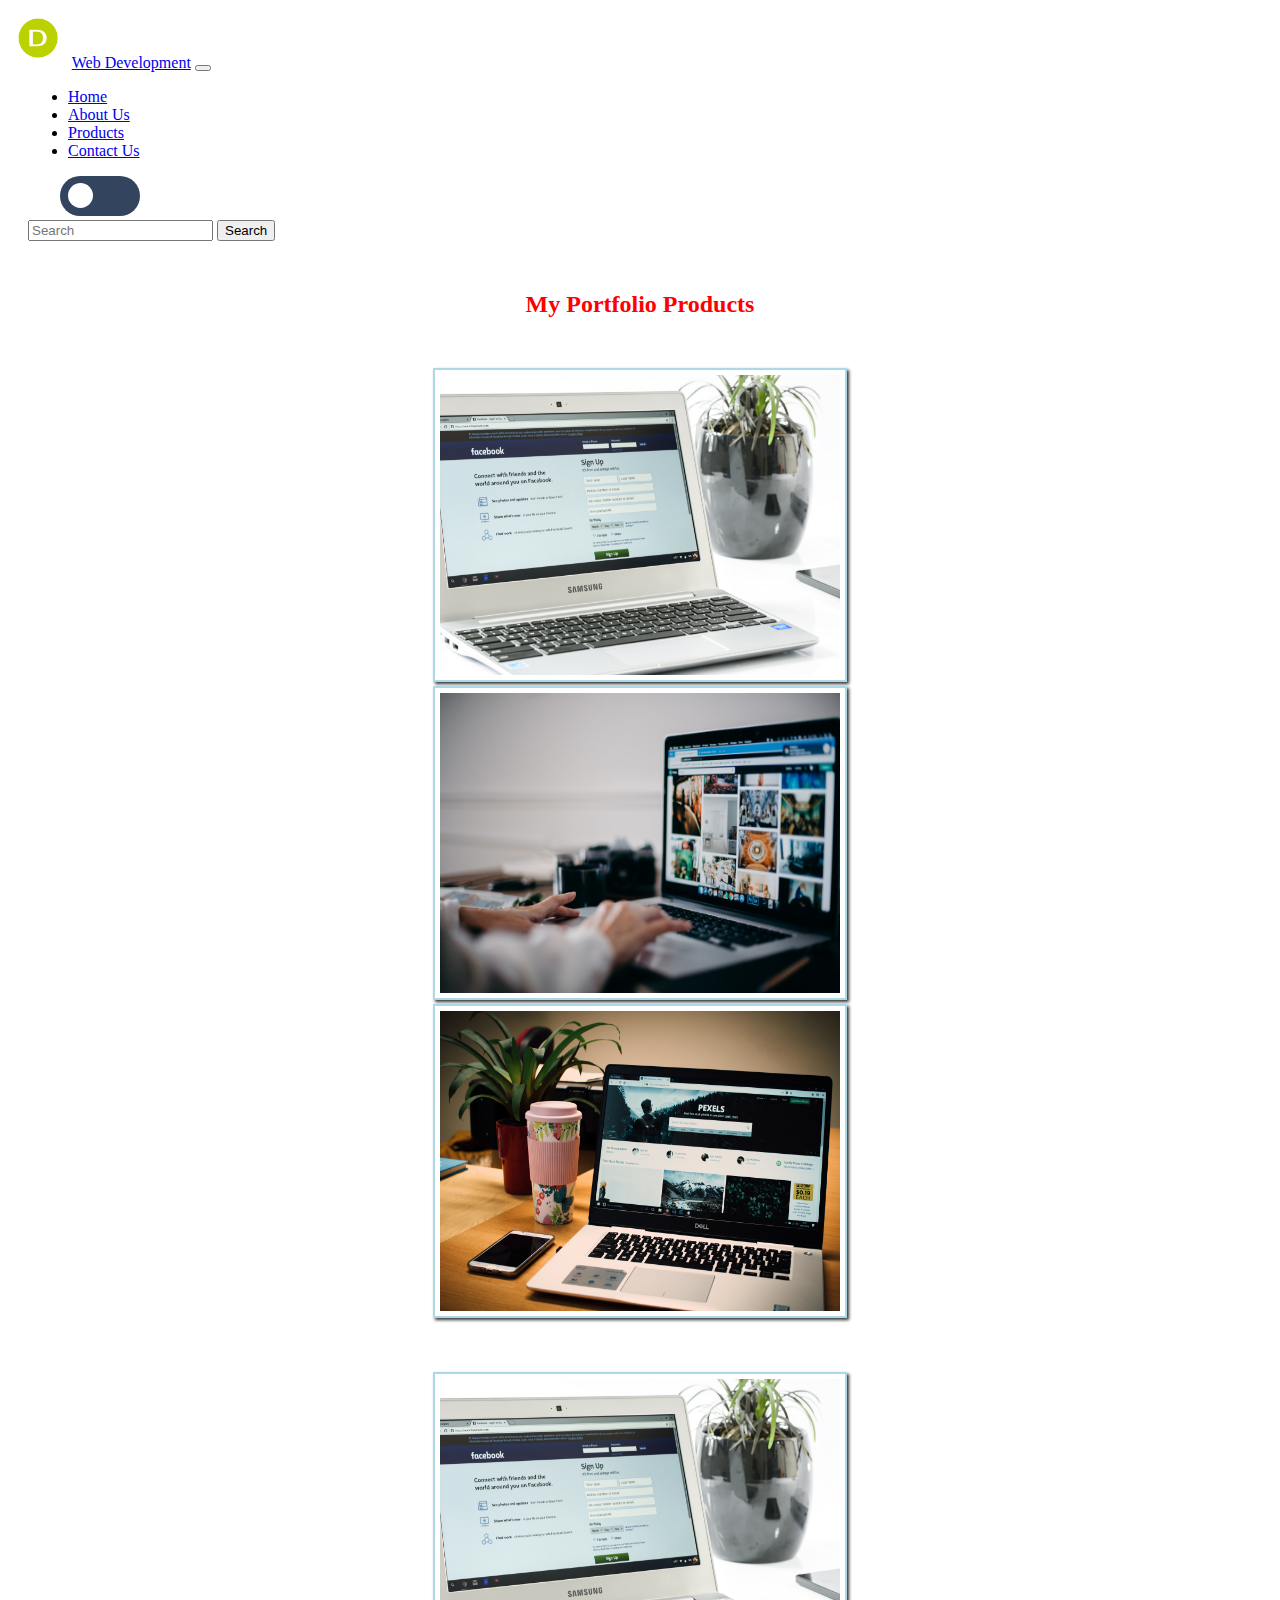
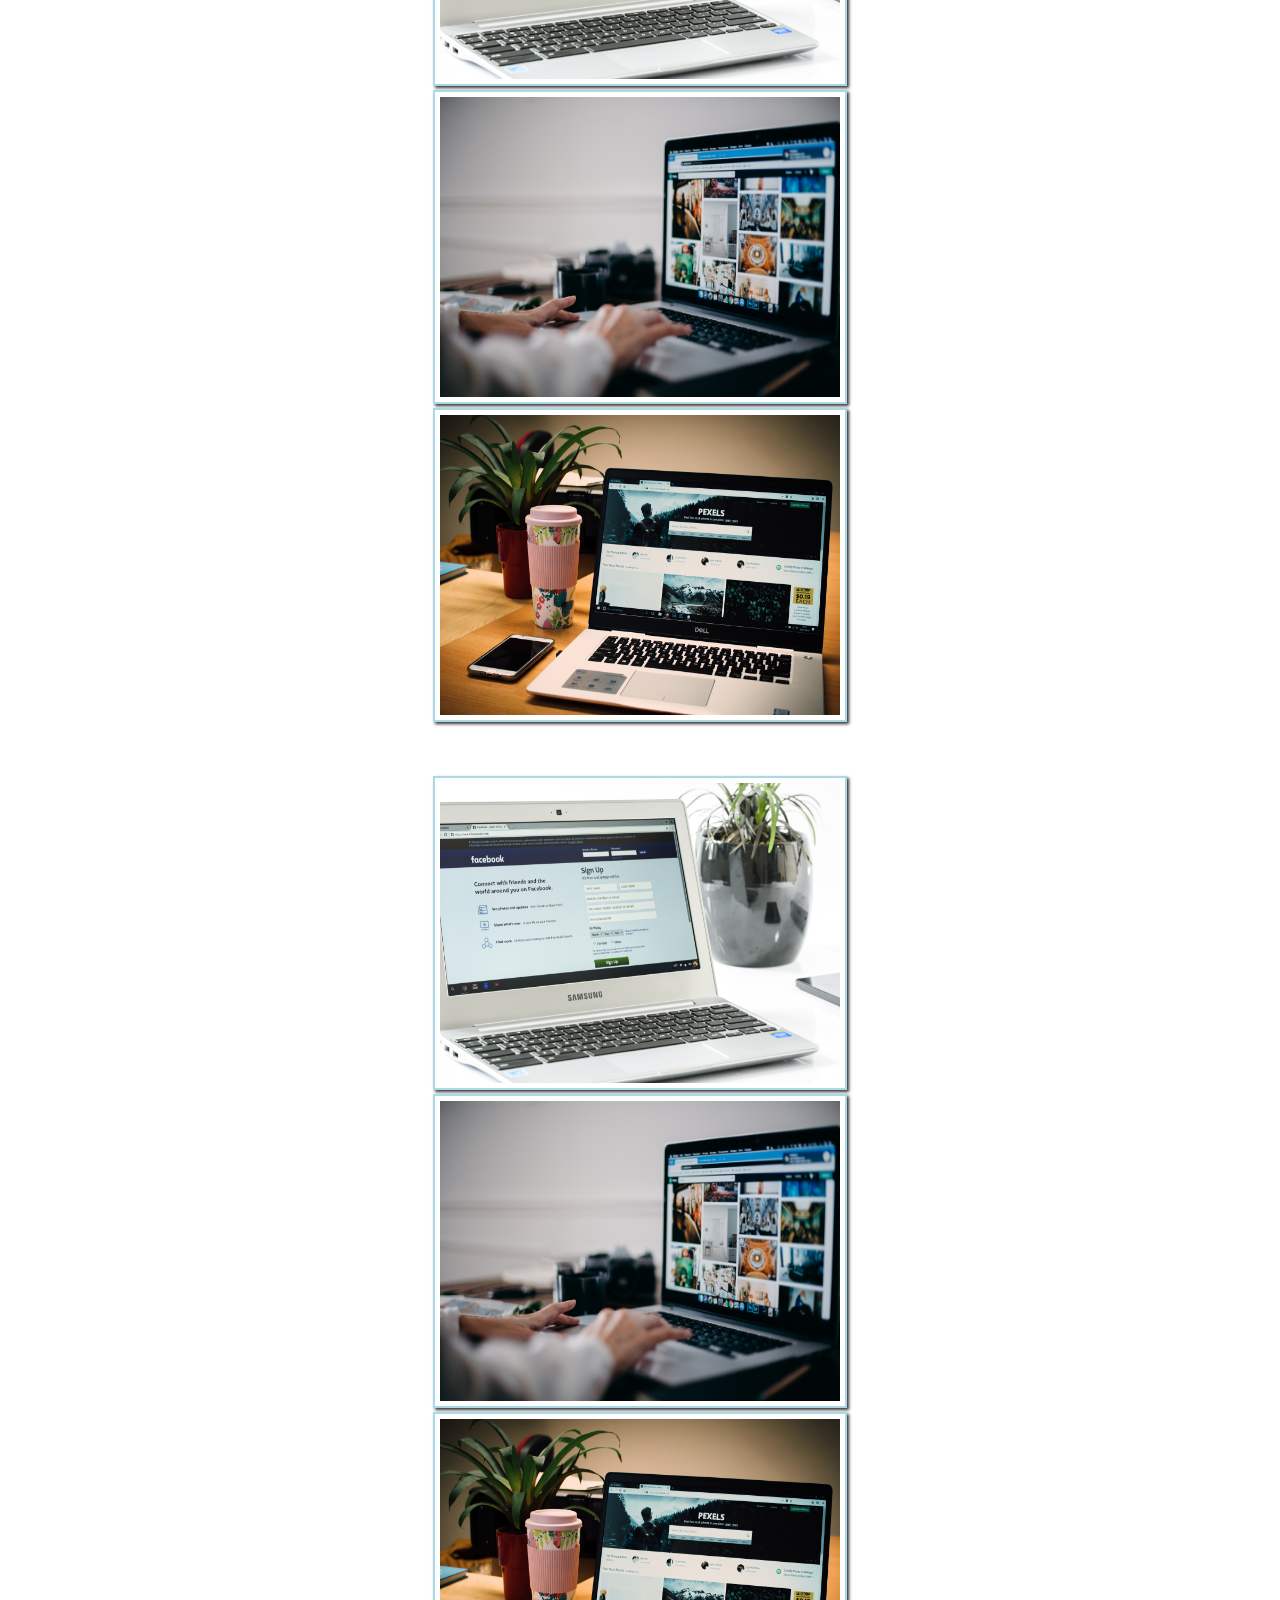
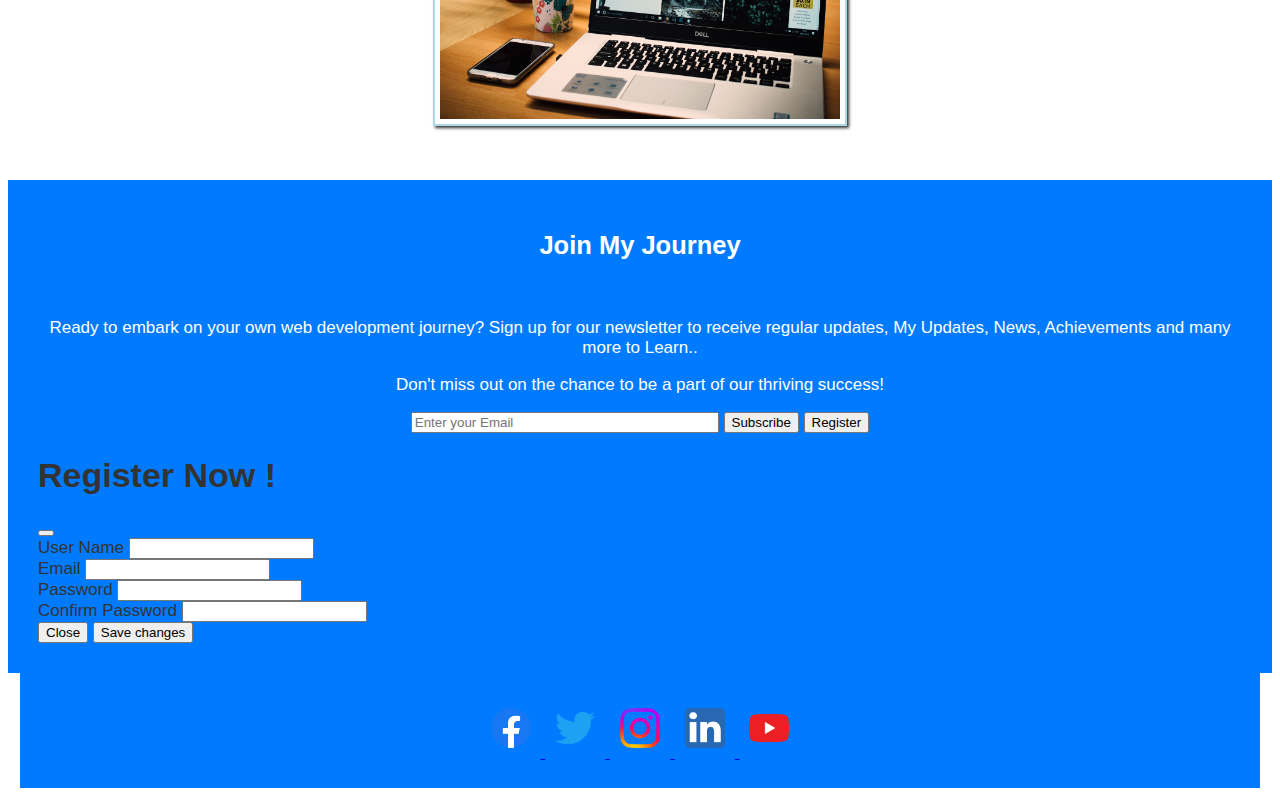
<file: products/singleproduct.html>
<!DOCTYPE html>
<html lang="en">


<head>
    <meta charset="UTF-8">
    <meta http-equiv="X-UA-Compatible" content="IE=edge">
    <meta name="viewport" content="width=device-width, initial-scale=1.0">
    <meta name="description" content="My Journey of Web Design and Development with Correlation One">
    <meta name="keywords" content="Journey, Dipali, Website, HTML, CSS, Website Design">
    <title>Dipali's Website</title>
    <link rel="icon" type="image/x-icon" href="../media/DY.png">
    <link rel="stylesheet" type="text/css" href="../css/main.css">
    <link rel="stylesheet" type="text/css" href="../css/togglemode.css">
    <link href="https://cdn.jsdelivr.net/npm/bootstrap@5.2.3/dist/css/bootstrap.min.css" rel="stylesheet"
        integrity="sha384-rbsA2VBKQhggwzxH7pPCaAqO46MgnOM80zW1RWuH61DGLwZJEdK2Kadq2F9CUG65" crossorigin="anonymous">
    <script src="https://cdn.jsdelivr.net/npm/bootstrap@5.2.3/dist/js/bootstrap.bundle.min.js"
        integrity="sha384-kenU1KFdBIe4zVF0s0G1M5b4hcpxyD9F7jL+jjXkk+Q2h455rYXK/7HAuoJl+0I4"
        crossorigin="anonymous"></script>
    <link href="https://fonts.googleapis.com/css2?family=Roboto:wght@300&display=swap" rel="stylesheet">

    <script src="../javascript/mywebsite.js"></script>
</head>


<body>

    <header>
        <div class="container-fluid">

            <nav class="navbar navbar-expand-lg navbar-dark bg-primary">
                <div class="container-fluid">

                    <img src="../media/DY.png" id="logo" alt="website Logo" style="margin: 10px;">
                    <a class="navbar-brand" href="../index.html">Web Development</a>
                    <button class="navbar-toggler" type="button" data-bs-toggle="collapse"
                        data-bs-target="#navbarTogglerDemo02" aria-controls="navbarTogglerDemo02" aria-expanded="false"
                        aria-label="Toggle navigation">
                        <span class="navbar-toggler-icon"></span>
                    </button>
                    <div class="collapse navbar-collapse" id="navbarTogglerDemo02" style="padding-left: 20px;">
                        <ul class="navbar-nav me-auto mb-2 mb-lg-0">
                            <li class="nav-item">
                                <a class="nav-link" aria-current="page" href="../index.html">Home</a>
                            </li>

                            <li class="nav-item">
                                <a class="nav-link" href="../about-us.html">About Us</a>
                            </li>
                            <li class="nav-item">
                                <a class="nav-link active" href="#">Products</a>
                            </li>
                            <li class="nav-item">
                                <a class="nav-link" href="../contact-us.html">Contact Us</a>
                            </li>
                        </ul>
                        <div id="divToggle">
                              
                            <label class="toggle">
                              <input id="toggleswitch" type="checkbox">
                              <span class="roundbutton"></span>
                            </label>
                          </div>
                        <form class="d-flex" role="search">
                            <input class="form-control me-2" type="search" placeholder="Search" aria-label="Search">
                            <button class="btn btn-success" type="submit">Search</button>
                        </form>
                    </div>
                </div>
            </nav>
        </div>
    </header>

    <div class="container-fluid">
        <h2 class="productH2"> My Portfolio Products</h2>
        <div class="row proimage">
            <div class="col-lg-4">
                <img src="../media/products/proimage (1).jpg" alt="LinkedIn">
            </div>
            <div class="col-lg-4">
                <img src="../media/products/proimage (2).jpg" alt="LinkedIn">
            </div>
            <div class="col-lg-4">
                <img src="../media/products/proimage (3).jpg" alt="LinkedIn">
            </div>
        </div>

        <div class="row proimage">
            <div class="col-lg-4">
                <img src="../media/products/proimage (1).jpg" alt="LinkedIn">
            </div>
            <div class="col-lg-4">
                <img src="../media/products/proimage (2).jpg" alt="LinkedIn">
            </div>
            <div class="col-lg-4">
                <img src="../media/products/proimage (3).jpg" alt="LinkedIn">
            </div>
        </div>

        <div class="row proimage">
            <div class="col-lg-4">
                <img src="../media/products/proimage (1).jpg" alt="LinkedIn">
            </div>
            <div class="col-lg-4">
                <img src="../media/products/proimage (2).jpg" alt="LinkedIn">
            </div>
            <div class="col-lg-4">
                <img src="../media/products/proimage (3).jpg" alt="LinkedIn">
            </div>
        </div>


        <div class="cta" id="Journey">
            <div class="row">
                <div class="col-lg-12">
                    <h2>Join My Journey</h2><br>
                    <p>Ready to embark on your own web development journey? Sign up for our newsletter to receive
                        regular
                        updates, My Updates, News, Achievements and many more to Learn..</p>
                    <p>Don't miss out on the chance to be a part of our thriving success!</p>
                </div>
            </div>
            <div class="row">
                <div class="col-lg-3">
                </div>
                <div class="col-lg-6">
                    <form>
                        <div class="submit" id="signform">
                            <input class="form-control" style="width: 300px;display: inline-block;" type="email"
                                placeholder="Enter your Email" aria-label="Email">

                            <button class="btn btn-success" type="submit" value="Submit">Subscribe</button>
                            <button type="button" class="btn btn-warning" data-bs-toggle="modal"
                                data-bs-target="#exampleModal">
                                Register
                            </button>
                            <!-- Modal -->
                            <div class="modal fade" id="exampleModal" tabindex="-1" aria-labelledby="exampleModalLabel"
                                aria-hidden="true">
                                <div class="modal-dialog">
                                    <div class="modal-content" style="color: #333; text-align: left;">
                                        <div class="modal-header">
                                            <h1 class="modal-title fs-5" id="exampleModalLabel">Register Now !</h1>
                                            <button type="button" class="btn-close" data-bs-dismiss="modal"
                                                aria-label="Close"></button>
                                        </div>
                                        <div class="modal-body">

                                            <div class="row">
                                                <div class="col-md-12">
                                                    <div class="card">
                                                        <div class="card-body">
                                                            <form>
                                                                <div class="mb-3">
                                                                    <label for="username" class="form-label">User
                                                                        Name</label>
                                                                    <input type="text" class="form-control"
                                                                        id="username" name="username">
                                                                </div>
                                                                <div class="mb-3">
                                                                    <label for="email" class="form-label">Email</label>
                                                                    <input type="email" class="form-control" id="email"
                                                                        name="email">
                                                                </div>
                                                                <div class="mb-3">
                                                                    <label for="password"
                                                                        class="form-label">Password</label>
                                                                    <input type="password" class="form-control"
                                                                        id="password" name="password">
                                                                </div>
                                                                <div class="mb-3">
                                                                    <label for="confirm-password"
                                                                        class="form-label">Confirm
                                                                        Password</label>
                                                                    <input type="password" class="form-control"
                                                                        id="confirm-password" name="confirm-password">
                                                                </div>

                                                            </form>
                                                        </div>
                                                    </div>
                                                </div>
                                            </div>

                                        </div>
                                        <div class="modal-footer">
                                            <button type="button" class="btn btn-secondary"
                                                data-bs-dismiss="modal">Close</button>
                                            <button type="button" class="btn btn-primary">Save changes</button>
                                        </div>
                                    </div>
                                </div>
                            </div>
                        </div>
                    </form>
                </div>
            </div>
        </div>

    </div>

    <!-- <h1>This is products page</h1>
    <a href="../index.html">Home</a> -->





    <footer>


        <div id="socialmedia">
            <a href="https://www.facebook.com/dipalibaraskar" target="_blank"> <img src="../media/fb.png"
                    alt="Facebook">
            </a>
            <a href="https://www.twitter.com/dipalibaraskar" target="_blank"> <img src="../media/tw.png" alt="Twitter">
            </a>
            <a href="https://www.instagram.com/dipalibaraskar" target="_blank"> <img src="../media/ins.png"
                    alt="Instagram">
            </a>
            <a href="https://www.linkedin.com/in/dipalibaraskar" target="_blank">
                <img src="../media/li.png" alt="LinkedIn">
            </a>
            <a href="https://www.youtube.com/user/dipalibaraskar" target="_blank">
                <img src="../media/yt.png" alt="YouTube">
            </a>
        </div>
    </footer>

</body>

</html>
</file>
<file: css/main.css>
#logo {
  width: 40px;
  height: 40px;
}

#self {

  width: 150px;
  height: 150px;
  border-radius: 100%;
}

#self2 {
  Display: inline-block;
  width: 300px;
  height: 400px;
}

.designh2 {
  text-shadow: 4px 1px lightblue;
  font-size: 36px;
  margin-top: 30px;
}

.landing {
  text-align: center;
  padding: 75px 30px;
  background-color: #f4f4f4;

}

img#self:hover {

  -webkit-box-shadow: 0px 0px 30px 0px rgba(0, 255, 0, 0.67);
  -moz-box-shadow: 0px 0px 30px 0px rgba(0, 255, 0, 0.67);
  box-shadow: 0px 0px 30px 0px rgba(0, 255, 0, 0.67);
}

img#self:last-of-type:hover {

  -webkit-box-shadow: 0px 0px 30px 0px rgba(232, 0, 0, 0.67);
  -moz-box-shadow: 0px 0px 30px 0px rgba(232, 0, 0, 0.67);
  box-shadow: 0px 0px 30px 0px rgba(232, 0, 0, 0.67);
}

header {

  display: flex;
  justify-content: space-between;
  align-items: center;
}

.introduction {
  padding: 30px 0;
  margin-top: 75px;
  margin-bottom: 75px;
}

.introduction h2 {
  text-align: center;
  font-size: 30px;
  margin-bottom: 15px;
}

.introduction p {
  font-size: 18px;
  line-height: 1.6;
  margin-bottom: 15px;
  padding-left: 15px;
}

#socialmedia {
  text-align: center;
  color: #fff;
  font-size: 17px;
  font-family: Arial, Helvetica, sans-serif;
  background-color: #007bff;
  padding: 25px;
  margin: 0 12px;
}

.cta {
  text-align: center;
  padding: 30px;
  background-color: #007bff;
  color: #fff;
  font-size: 17px;
  font-family: Arial, Helvetica, sans-serif;

}

#socialmedia img {
  height: 40px;
  width: 40px;
  padding: 10px;
}


#enter {
  height: 30px;
  width: 250px;

}

#submit1 {

  height: 30px;
  font-weight: bold;
}

.example {
  background: url(https://cdn.pixabay.com/photo/2018/08/14/13/23/ocean-3605547__340.jpg);
  max-width: 500px;
  display: block;
  margin-left: auto;
  margin-right: auto;

}

.about-us h2 {
  text-align: center;
  font-size: 30px;
  margin-bottom: 15px;
  margin-top: 15px;
}

.about-us p {
  font-size: 18px;
  line-height: 1.6;
  margin-bottom: 15px;
  padding-left: 15px;
}

.content {
  padding: 30px 0;
}

.content h2 {
  font-size: 30px;
  margin-bottom: 15px;
  text-align: center;
}

.content p {
  font-size: 18px;
  line-height: 1.6;
  margin-bottom: 15px;
  padding-left: 15px;
}

.proimage img {
  width: 400px;
  height: 300px;
  border: 2px solid lightblue;
  padding: 5px;
  box-shadow: 2px 2px 3px #333;
}

.proimage {
  text-align: center;
}

.row.proimage {
  margin-bottom: 50px;
}

.productH2 {


  text-align: center;
  margin: 50px 0px;
  color: red;
}

#contactus h1 {
  margin: 50px 0;
  text-align: center;
  color: red;
}

#contactus .dvCont p:first-child {
  font-weight: bold;
}

#contactus .dvCont p {
  text-align: center;
}

:root {
  --bs-dark: #212529;
}

.theme-container {
  width: 70px;
  height: 70px;
  border-radius: 50%;
  position: fixed;
  bottom: 20px;
  right: 20px;
  display: flex;
  justify-content: center;
  align-items: center;
  transition: 0.5s;
}

.theme-container:hover {
  opacity: 0.8;
}

.shadow-dark {
  background: linear-gradient(145deg, #23282c, #1e2125);
  box-shadow: 17px 17px 23px #1a1d20,
    -17px -17px 23px #282d32, inset 5px 5px 4px #1e2226,
    inset -5px -5px 4px #24282c;
}

.shadow-light {
  box-shadow: 7px 7px 15px -10px #bbcfda, -4px -4px 13px #ffffff,
    inset 7px 7px 3px rgba(209, 217, 230, 0.35),
    inset -11px -11px 3px rgba(255, 255, 255, 0.3)
}

@keyframes change {
  0% {
    transform: scale(1);
  }

  100% {
    transform: scale(1.4);
  }
}

.change {
  animation-name: change;
  animation-duration: 1s;
  animation-direction: alternate;
} 

.toggle-switch {
  background-color: #111;
  display: flex;
  border-radius: 50px;
  height: 26px;
  width: 50px;
  transform: scale(1.5);
}

.fa-moon {

  color: #f1c40f;

}

.ball {
  background-color: #fff;
  height: 22px;
  width: 22px;
  position: absolute;
  border-radius: 50%;
  transition: transform 0.2s linear;

}

.checkbox1:checked+.toggle-switch .ball {
  transform: translateX(24px);
  background-color: purple;
}


.fa-sun {

  color: #f39c12;
}


.checkbox1 {

  opacity: 0;
  position: absolute;
}





.ergebnis {
  font-size: 2rem;
  font-family: sans-serif;
  padding: 2rem 0 2rem 2rem;
  color: white;
}

.toggle {
  margin: 0 0 0 2rem;
  position: relative;
  display: inline-block;
  width: 80px;
  height: 40px;
}

.toggle input {
  display: none;
}

.roundbutton {
  position: absolute;
  top: 0;
  left: 0;
  bottom: 0;
  right: 0;
  width: 100%;
  background-color: #33455e;
  display: block;
  transition: all 0.3s;
  border-radius: 3.4rem;
  cursor: pointer;
}

.roundbutton:before {
  position: absolute;
  content: "";
  height: 25px;
  width: 25px;
  border-radius: 100%;
  display: block;
  left: 0.5rem;
  bottom: 0.5rem;
  background-color: white;
  transition: all 0.3s;
}

input:checked+.roundbutton {
  background-color: #FF6E48;
}

input:checked+.roundbutton:before {
  transform: translate(2.6rem, 0);
}


/* slider css */


#slider {
  position: relative;
  width: 90%;
  height: 500px;
  text-align: center;
  margin: 0 5%;
  top: 10px;
}
#slider img {
  position: absolute;
  top: 0;
  left: 0;
  width: 100%;
  height: 100%;
  opacity: 0;
  transition: all 1s ease-in-out;
}
#slider img.active {
  opacity: 1;
}
#slider button {
  position: absolute;
  top: 50%;
  transform: translateY(-50%);
  border: 3px solid #fff;
  border-radius: 50%;
  width: 70px;
  height: 70px;
  background-color: #717171;
  color: #f1f1f1;
  font-size: 32px;
  font-stretch: condensed;
  cursor: pointer;
  transition: all 200ms ease-in-out;
}
#slider button:hover {
  background-color: steelblue;
}
#slider button#prev {
  left: -35px;
  padding: 7px 17px 7px 15px;
}

#slider button#next {
  right: -35px;
  padding: 7px 15px 7px 17px;
}


.centered {
  position: absolute;
  top: 20%;
  left: 20%;
  transform: translate(-50%, -50%);
  z-index: 10000;
  background: yellow;
  color: blue;
  padding: 5px 10px;
  border-radius: 10px;
}


/* to set text header in media text */
@media only screen and (max-width: 858px) {
  .centered {
    left: 30%;
  }
}
</file>
<file: css/togglemode.css>
body.dark {
    background-color: #292c35;
    color: #fff;
}

body.dark .bg-primary,
body.dark .row,
body.dark .cta,
body.dark #socialmedia  {
    background-color: #292c35 !important;
}

body.dark .designh2{
    text-shadow: 4px 1px black !important;
}

#divToggle{
    margin-right: 25px;
}


body.dark .centered{
    background: #292c35 !important;
    color: #fff;
}
</file>
